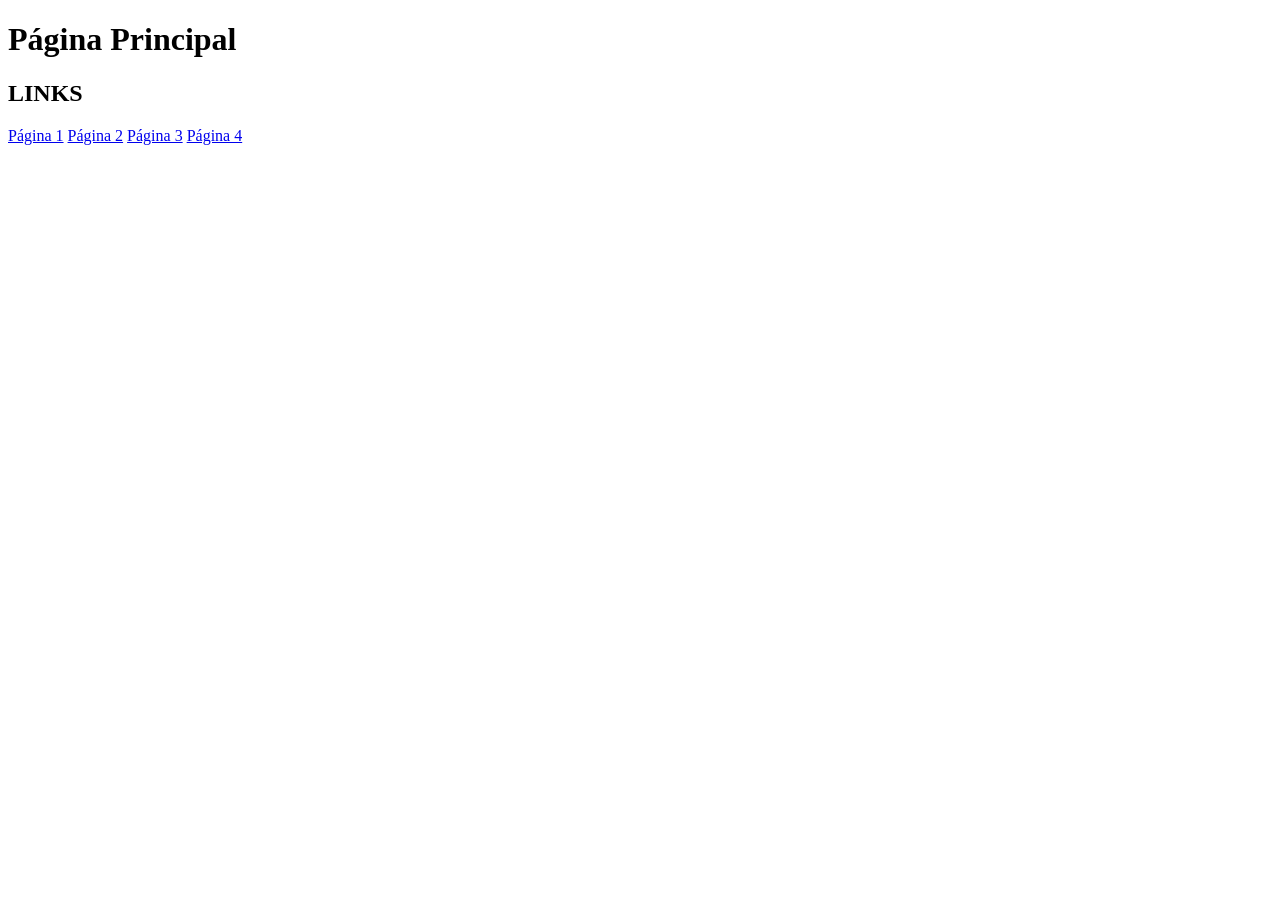
<file: projeto 1/index.html>
<!DOCTYPE html>
<html>
<head>
    <title>Página principal</title>
</head>
    <body>
    <h1>Página Principal</h1> 
        <h2>LINKS</h2>
        <a href="aux/pag1.html">Página 1</a>
        <a href="aux/pag2.html">Página 2</a>
        <a href="aux/pag3.html">Página 3</a>
        <a href="aux/pag4.html">Página 4</a>
    </body>
</html>
</file>
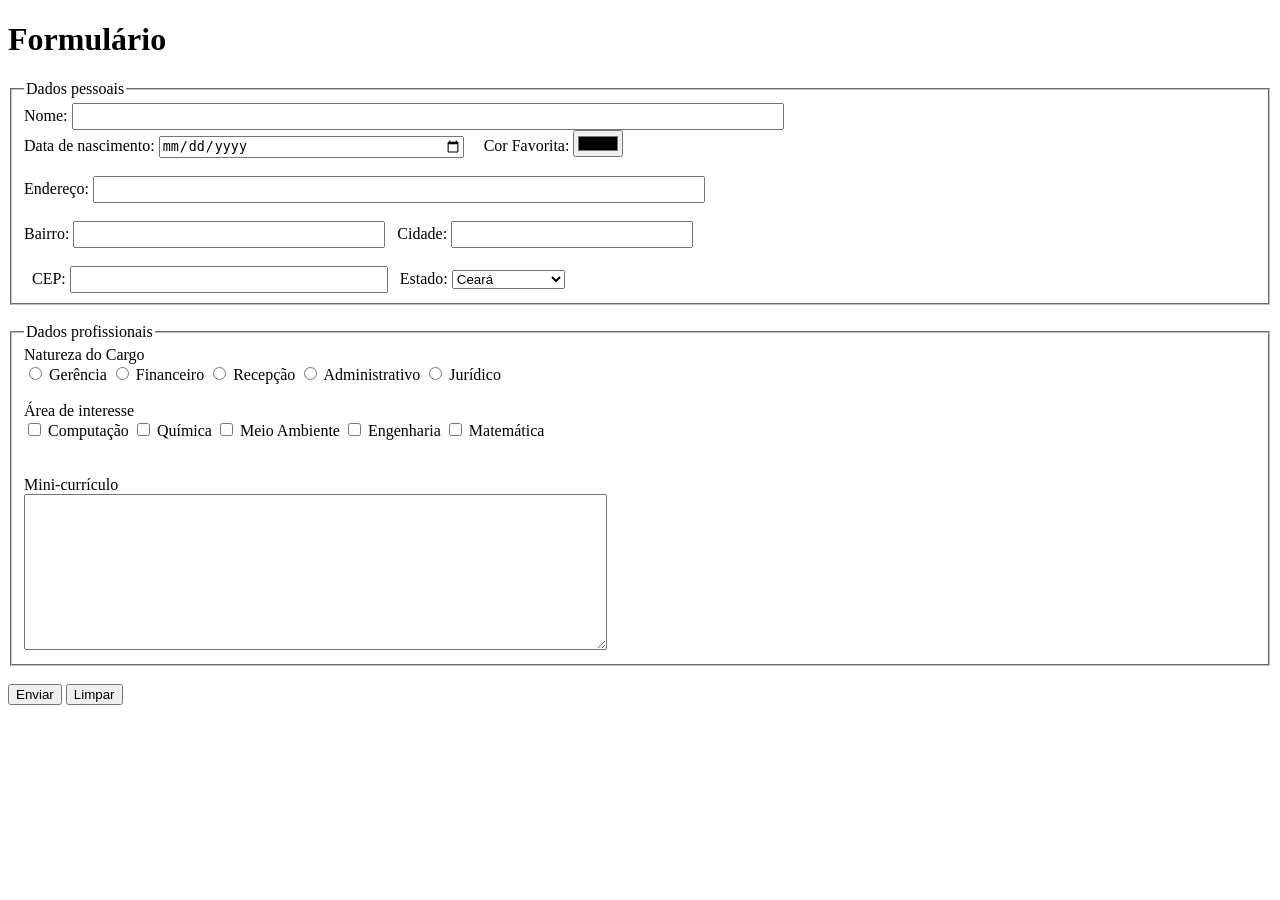
<file: projeto 2/index.html>
<!DOCTYPE html>
<html>
<head>
    <title>Formulário</title>
</head>
    <body>
        <h1>Formulário</h1>

        <form>
            <fieldset>
                <legend>Dados pessoais</legend>
            
                <label for="iptNomeID" id="lblNome">Nome: </label>
                <input type="text" style="width: 700px; padding: 4px;" id="iptNomeID" name="iptNomeName"><br>

                <label for="iptNascimento" id="lblNascimento">Data de nascimento:</label>
                <input type="date"  style="width: 300px;" id="iptNascimento" name="iptNascimentoDate">

                &nbsp;&nbsp;&nbsp;

                <label for="iptCorFav" id="lblCor">Cor Favorita:</label>
                <input type="color" id="iptCorFav" name="iptCorFavName"><br><br>

                <label for="iptEnderecoID" id="lblEndereco">Endereço: </label>
                <input type="text" style="width: 600px; padding: 4px;" id="iptEnderecoID" name="iptEnderecoName"><br><br>


                <label for="iptBairroID" id="lblBairro">Bairro: </label>
                <input type="text" style="width: 300px; padding: 4px;" id="iptBairroID" name="iptBairroName">

                &nbsp;

                <label for="iptCidadeID" id="lblCidade">Cidade: </label>
                <input type="text" style="width: 230px; padding: 4px;" id="iptCidadeID" name="iptCidadeName"><br><br>

                &nbsp;

                <label for="iptCepID" id="lblCep">CEP:</label>
                <input type="text" style="width: 306px; padding: 4px;" id="iptCepID" name="iptCepName">

                &nbsp;

                <label for="Estados">Estado:</label>
                    <select id="estados"Estados">
                        <option value="CE">Ceará</option>
                        <option value="RJ">Rio de Janeiro</option>
                        <option value="SP">São Paulo</option>
                        <option value="BA">Bahia</option>
                        <option value="SE">Sergipe</option>
                        <option value="DF">Distrito Federal</option>

                    </select>
            </fieldset>
    <br>
            <fieldset>
                <legend>Dados profissionais</legend>
                    <span>Natureza do Cargo</span><br>

                        <input type="radio" id="iptCargo1" name="Cargo" value="1">
                        <label for="iptCargo1">Gerência</label>
                        <input type="radio" id="iptCargo2" name="Cargo" value="2">
                        <label for="iptCargo2">Financeiro</label>
                        <input type="radio" id="iptCargo3" name="Cargo" value="3">
                        <label for="iptCargo3">Recepção</label>
                        <input type="radio" id="iptCargo4" name="Cargo" value="4">
                        <label for="iptCargo4">Administrativo</label>
                        <input type="radio" id="iptCargo5" name="Cargo" value="5">
                        <label for="iptCargo5">Jurídico</label>
                
    <br><br>

                    <span>Área de interesse</span><br>
                        <input type="checkbox" id="iptInteresse1" name="Interesse" value="1">
                        <label for="iptInteresse1">Computação</label>
                        <input type="checkbox" id="iptInteresse2" name="Interesse" value="2">
                        <label for="iptInteresse2">Química</label>
                        <input type="checkbox" id="iptInteresse3" name="Interesse" value="3">
                        <label for="iptInteresse3">Meio Ambiente</label>
                        <input type="checkbox" id="iptInteresse4" name="Interesse" value="4">
                        <label for="iptInteresse4">Engenharia</label>
                        <input type="checkbox" id="iptInteresse5" name="Interesse" value="5">
                        <label for="iptInteresse5">Matemática</label>
    <br><br><br>               

                    <span></span>
                    <label for="curriculo">Mini-currículo</label><br>
                    <textarea id="curriculo"  name="curriculo" rows="10" cols="70"></textarea>
            </fieldset>

    <br>

            <input type="button" value="Enviar">
            <input type="reset" value="Limpar">
        </form>

    </body>
</file>
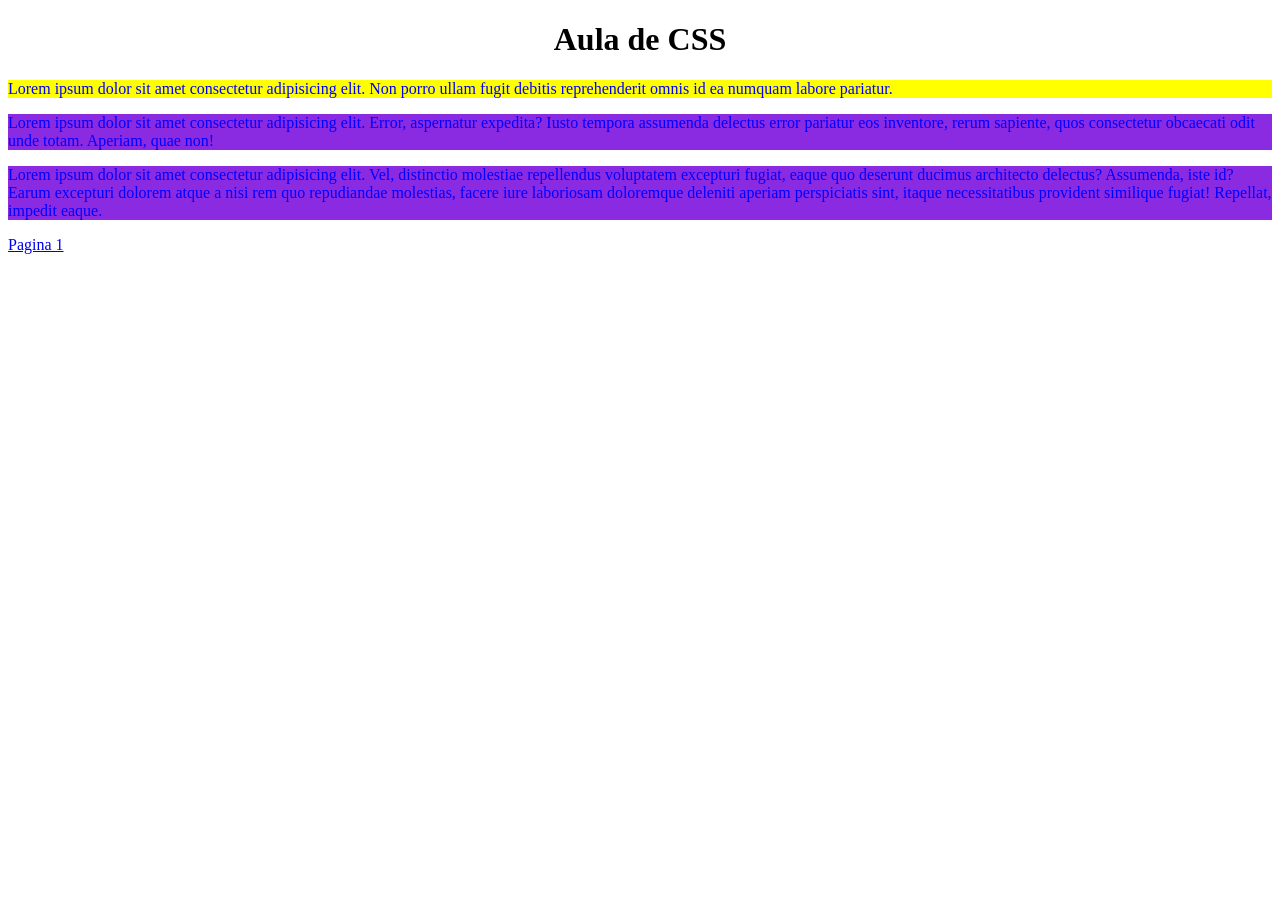
<file: projeto 3/index.html>
<!DOCTYPE html>
<html lang="en">
<head>
    <meta charset="UTF-8">
    <meta name="viewport" content="width=device-width, initial-scale=1.0">
    <link rel="stylesheet" type="text/css" href="style/style.css"/>
    <style type="text/css">
        p {
            background-color: blueviolet;
        }
    </style>
    <title>CSS</title>
</head>
<body>
    <h1>Aula de CSS</h1>
        <p style="background-color: yellow;">Lorem ipsum dolor sit amet consectetur adipisicing elit. Non porro ullam fugit debitis reprehenderit omnis id ea numquam labore pariatur.</p>
        <p>Lorem ipsum dolor sit amet consectetur adipisicing elit. Error, aspernatur expedita? Iusto tempora assumenda delectus error pariatur eos inventore, rerum sapiente, quos consectetur obcaecati odit unde totam. Aperiam, quae non!</p>
        <p>Lorem ipsum dolor sit amet consectetur adipisicing elit. Vel, distinctio molestiae repellendus voluptatem excepturi fugiat, eaque quo deserunt ducimus architecto delectus? Assumenda, iste id? Earum excepturi dolorem atque a nisi rem quo repudiandae molestias, facere iure laboriosam doloremque deleniti aperiam perspiciatis sint, itaque necessitatibus provident similique fugiat! Repellat, impedit eaque.</p>
    
    <a href="pag1.html">Pagina 1</a>
</body>
</html>
</file>
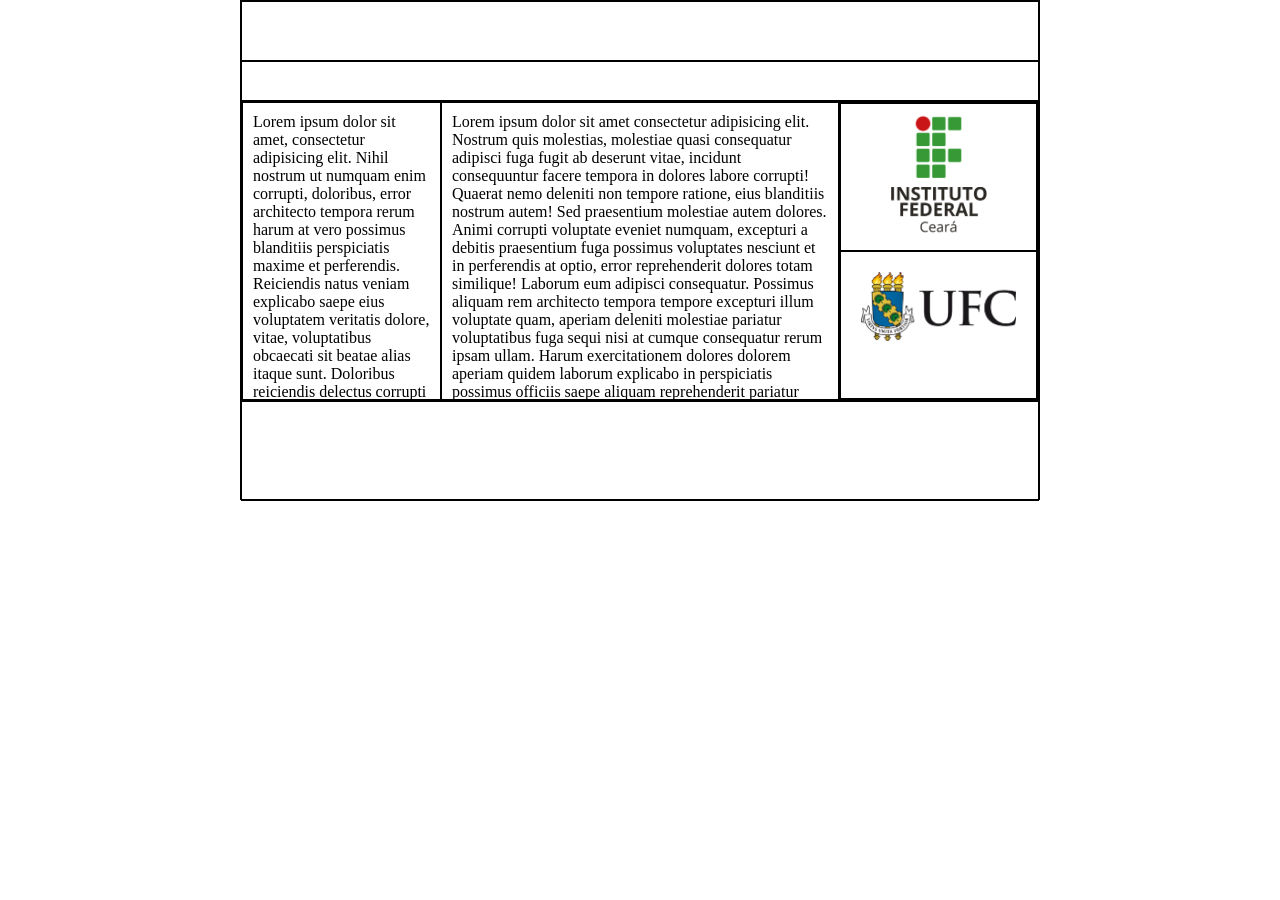
<file: projeto 6/index.html>
<!DOCTYPE html>
<html lang="en">
<head>
    <meta charset="UTF-8">
    <meta name="viewport" content="width=device-width, initial-scale=1.0">
    <title>Document</title>
    <link rel="stylesheet" href="css/style.css">
</head>
<body>
    <div class="container">
        <header></header>
        <nav></nav>

        <div id="colunas">
            <div id="col1">Lorem ipsum dolor sit amet, consectetur adipisicing elit. Nihil nostrum ut numquam enim corrupti, doloribus, error architecto tempora rerum harum at vero possimus blanditiis perspiciatis maxime et perferendis. Reiciendis natus veniam explicabo saepe eius voluptatem veritatis dolore, vitae, voluptatibus obcaecati sit beatae alias itaque sunt. Doloribus reiciendis delectus corrupti at cupiditate, quae esse minus assumenda odit quisquam illum dolorem sunt vitae debitis voluptate? Soluta veritatis amet voluptatibus deserunt quo voluptatum.</div>

            <div id="col2">Lorem ipsum dolor sit amet consectetur adipisicing elit. Nostrum quis molestias, molestiae quasi consequatur adipisci fuga fugit ab deserunt vitae, incidunt consequuntur facere tempora in dolores labore corrupti! Quaerat nemo deleniti non tempore ratione, eius blanditiis nostrum autem! Sed praesentium molestiae autem dolores. Animi corrupti voluptate eveniet numquam, excepturi a debitis praesentium fuga possimus voluptates nesciunt et in perferendis at optio, error reprehenderit dolores totam similique! Laborum eum adipisci consequatur. Possimus aliquam rem architecto tempora tempore excepturi illum voluptate quam, aperiam deleniti molestiae pariatur voluptatibus fuga sequi nisi at cumque consequatur rerum ipsam ullam. Harum exercitationem dolores dolorem aperiam quidem laborum explicabo in perspiciatis possimus officiis saepe aliquam reprehenderit pariatur libero, recusandae obcaecati quod deleniti praesentium inventore ad expedita natus unde ut. Explicabo, placeat? Rem vitae a laudantium voluptatibus deleniti nemo quasi voluptatum. Quo earum aliquam illum dignissimos nemo mollitia quibusdam expedita provident accusantium iusto, doloremque aspernatur saepe in ratione cum dolor quam? Facere sapiente perferendis magni ipsa autem nemo repudiandae nam inventore iste. Incidunt deleniti repellat, odit perferendis possimus eum amet. Neque ducimus provident, deserunt earum unde dignissimos similique odio aperiam voluptatum praesentium repellat accusantium sunt iure corrupti, magnam illo ab rem officia nobis architecto. Quos pariatur veritatis deserunt.</div>
            <div id="col3">
                <div id="bloco1" class="blocos">
                    <img width="100%" src="imagens/a8ec0f9c-0cbd-499c-a903-e034b8b8579e.png">
                </div>
                <div id="bloco2" class="blocos">
                    <img width="100%" src="imagens/ufc-logo-universidade-14.png">
                </div>
            </div>
        </div>

        <footer></footer>

    </div>
    
</body>
</html>
</file>
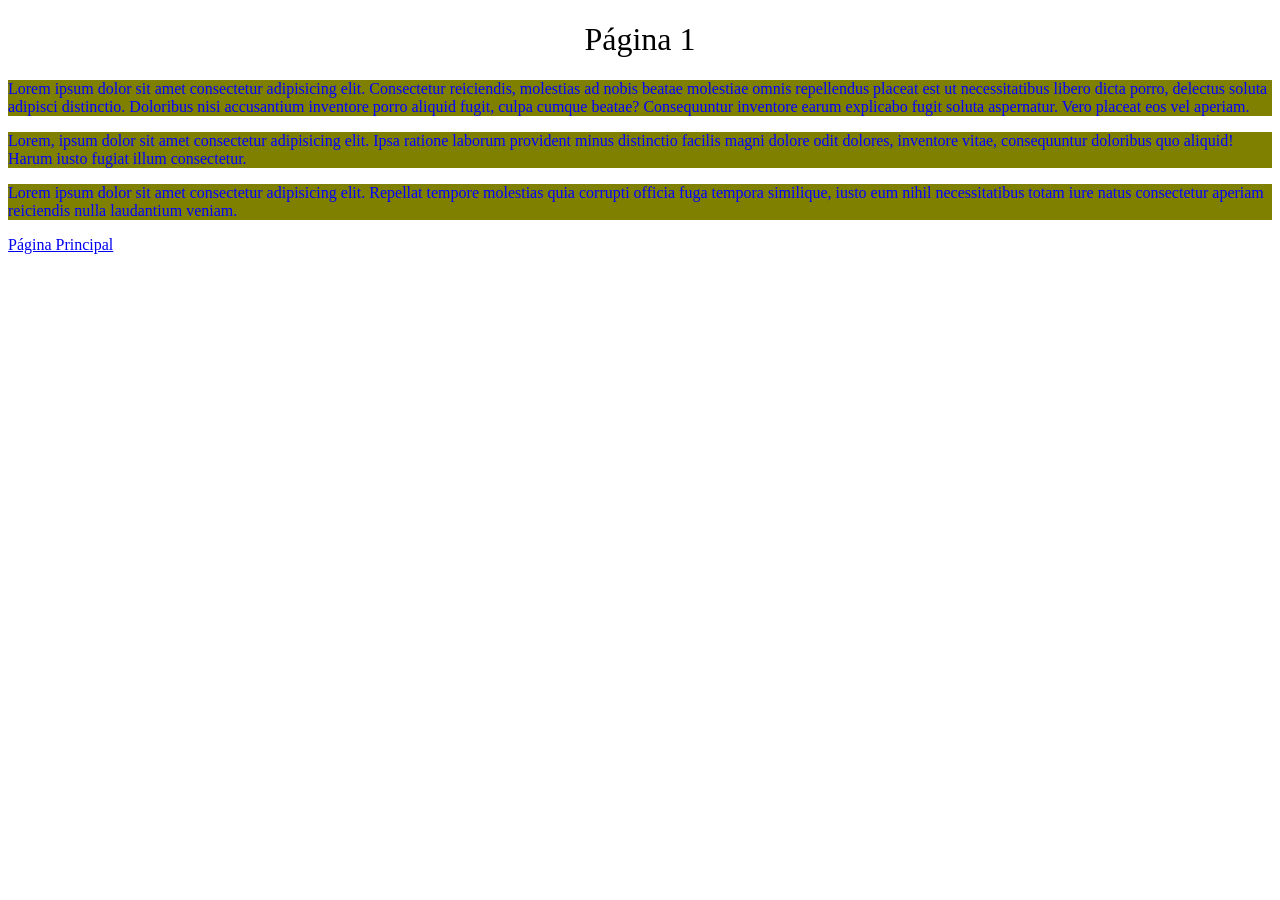
<file: projeto 3/pag1.html>
<!DOCTYPE html>
<html lang="en">
<head>
    <meta charset="UTF-8">
    <meta name="viewport" content="width=device-width, initial-scale=1.0">
    <link rel="stylesheet" type="text/css" href="style/style.css"/>
    <style type="text/css">
        p { 
            background-color:olive;
        }
    </style>
    <title>Aula de CSS - Página 1</title>
</head>
<body>
    <h1 style="font-weight: normal;">Página 1</h1>
        <p>Lorem ipsum dolor sit amet consectetur adipisicing elit. Consectetur reiciendis, molestias ad nobis beatae molestiae omnis repellendus placeat est ut necessitatibus libero dicta porro, delectus soluta adipisci distinctio. Doloribus nisi accusantium inventore porro aliquid fugit, culpa cumque beatae? Consequuntur inventore earum explicabo fugit soluta aspernatur. Vero placeat eos vel aperiam.</p>
        <p>Lorem, ipsum dolor sit amet consectetur adipisicing elit. Ipsa ratione laborum provident minus distinctio facilis magni dolore odit dolores, inventore vitae, consequuntur doloribus quo aliquid! Harum iusto fugiat illum consectetur.</p>
        <p>Lorem ipsum dolor sit amet consectetur adipisicing elit. Repellat tempore molestias quia corrupti officia fuga tempora similique, iusto eum nihil necessitatibus totam iure natus consectetur aperiam reiciendis nulla laudantium veniam.</p>
    
    <a href="index.html">Página Principal</a>
</body>
</html>
</file>
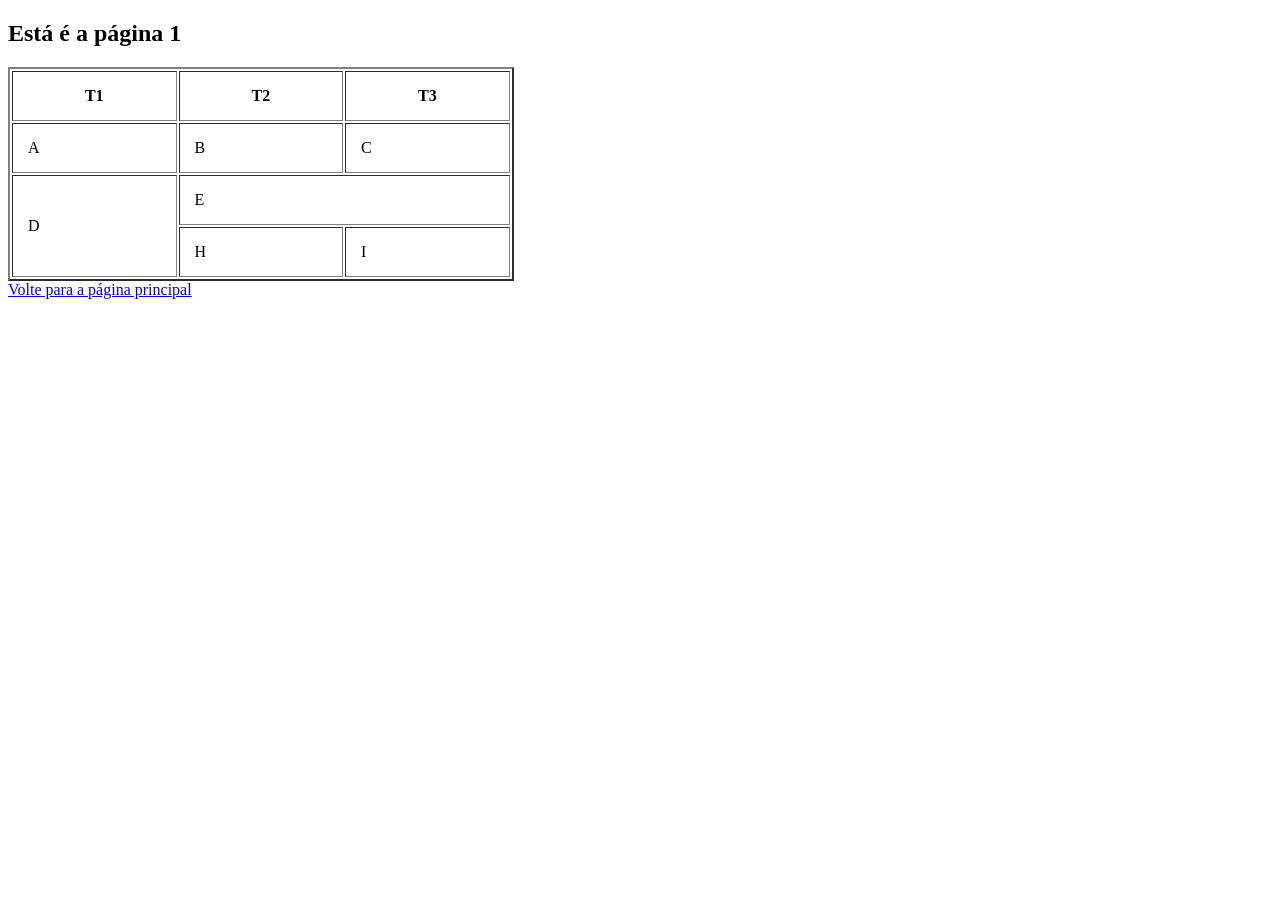
<file: projeto 1/aux/pag1.html>
<!DOCTYPE html>
<html lang="en">
<head>
    <meta charset="UTF-8">
    <meta name="viewimport" content="">
    <title>Página1</title>
</head>
<body>
    <h2>Está é a página 1</h2>
<table border="2px solid black" width="40%" cellpadding="15">

    <tr>
        <th>T1</th>
        <th>T2</th>
        <th>T3</th>
    </tr>

    <tr>
        <td>A</td>
        <td>B</td>
        <td>C</td>
    </tr>

    <tr>
        <td rowspan="2">D</td>
        <td colspan="2">E</td>
        
    </tr>

    <tr>
        <td>H</td>
        <td>I</td>
    </tr>
</table>
    <a href="../index.html">Volte para a página principal</a>
</body>
</html>
</file>
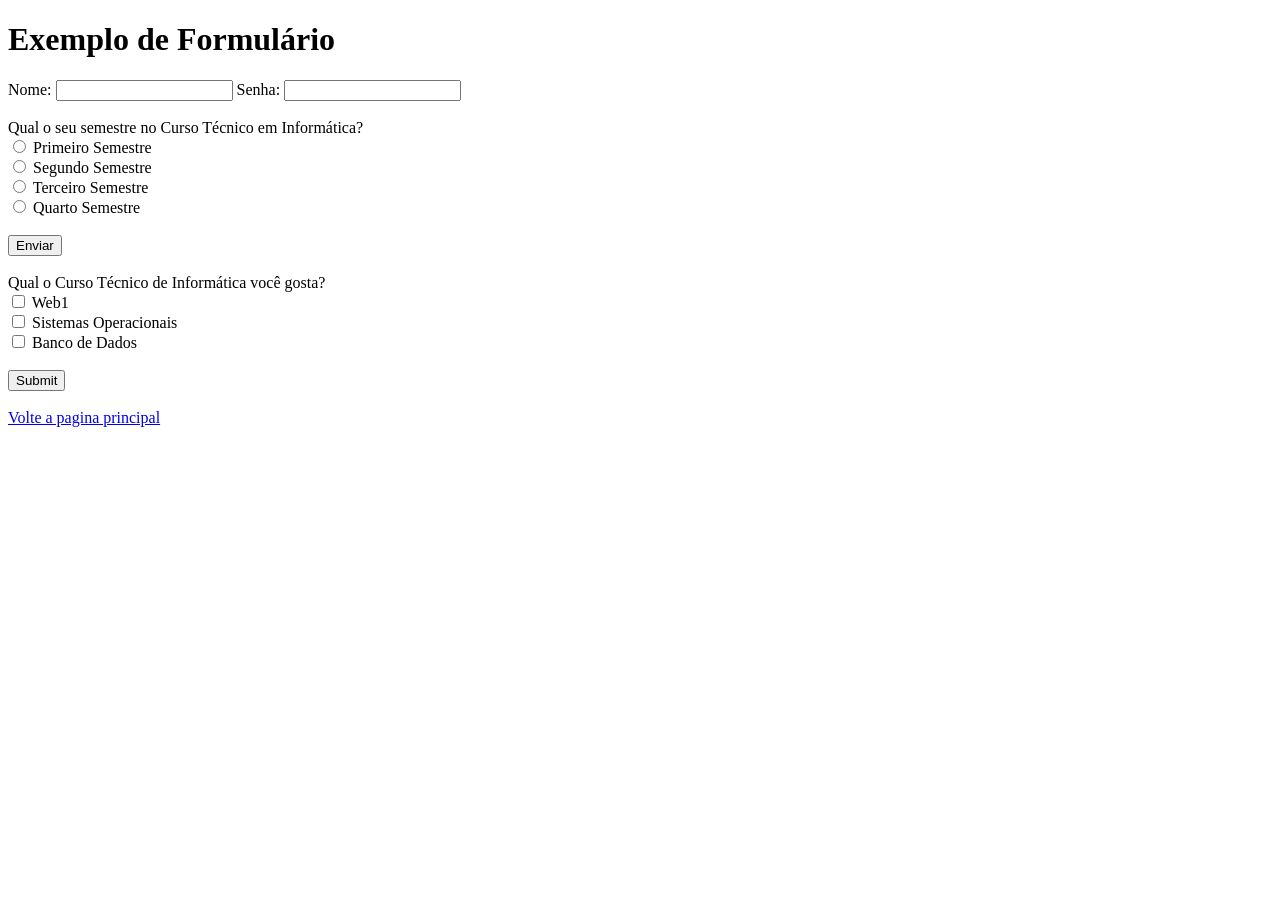
<file: projeto 1/aux/pag4.html>
<!DOCTYPE html>
<html lang="en">
<head>
    <meta charset="UTF-8">
    <meta name="viewport" content="width=device-width, initial-scale=1.0">
    <title>Formulários</title>
</head>
<body>
    <h1>Exemplo de Formulário</h1>

    <form>
        <label for="iptNomeID" id="lblNome">Nome: </label>
        <input type="text" id="iptNomeID" name="iptNomeName">
        <label for="iptPassID" id="lblPass">Senha: </label>
        <input type="password" id="iptPassID" name="iptPassName"><br><br>
        

        <span>Qual o seu semestre no Curso Técnico em Informática? </span><br>
        <input type="radio" id="iptSemestre1" name="semestre" value="1">
        <label for="iptSemestre1">Primeiro Semestre</label><br>
        <input type="radio" id="iptSemestre2" name="semestre" value="2">
        <label for="iptSemestre2">Segundo Semestre</label><br>
        <input type="radio" id="iptSemestre3" name="semestre" value="3">
        <label for="iptSemestre3">Terceiro Semestre</label><br>
        <input type="radio" id="iptSemestre4" name="semestre" value="4">
        <label for="iptSemestre4">Quarto Semestre</label><br>

        <br>

        <input type="button" value="Enviar">
        
        <br><br>

        <span>Qual o Curso Técnico de Informática você gosta? </span><br>
        <input type="checkbox" id="iptWeb1" name="Web" value="Web1">
        <label for="iptWeb1"> Web1 </label><br>
        <input type="checkbox" id="iptSO" name="SO" value="sistemasoperacionais">
        <label for="iptSO"> Sistemas Operacionais </label><br>
        <input type="checkbox" id="iptBD" name="BD" value="bancodedados">
        <label for="iptBD"> Banco de Dados</label><br><br> 

        <input type="submit" value="Submit">
        
    
    </form>

    <br>
    <a href="../index.html">Volte a pagina principal</a>
</body>
</html>
</file>
<file: projeto 3/style/style.css>
p {
    color: blue;
    /*text-transform: uppercase;*/
    /*text-transform: lowercase;*/
    /*text-transform: capitalize;*/
    /*text-transform: underline;*/
    /*text-transform: ;*/
    /*text-transform: uppercase;*/

}

h1{
    text-align: center;
}
</file>
<file: projeto 6/css/style.css>
* {
    margin: auto;
    padding: 0;
    box-sizing: border-box;
}

.container {
    border: 1px solid black;
    width: 800px;
    height: 500px;
}

header{ 
    border: 1px solid black;
    width: 100%;
    height: 60px;
    
}
nav {
    border: 1px solid black;
    width: 100%;
    height: 40px;
}

#colunas{
    border: 1px solid black;
    width: 100%;
    height: 300px;
    
}

#col1 {
    border: 1px solid black;
    width: 25%;
    height: 100%;
    float: left;
    overflow: auto;
    padding: 10px;
}

#col2 {
    border: 1px solid black;
    width: 50%;
    height: 100%;
    float: left;
    overflow: auto;
    padding: 10px;
}

#col3 {
    border: 1px solid black;
    width: 25%;
    height: 100%;
    float: left;
}

#bloco1 {
    border: 1px solid black;
    width: 100%;
    height: 50%;
    padding: 10px;
}

#bloco2 {
    border: 1px solid black;
    width: 100%;
    height: 50%;
    padding: 20px;
}

footer {
    border: 1px solid black;
    width: 100%;
    height: 100px;
}
</file>
